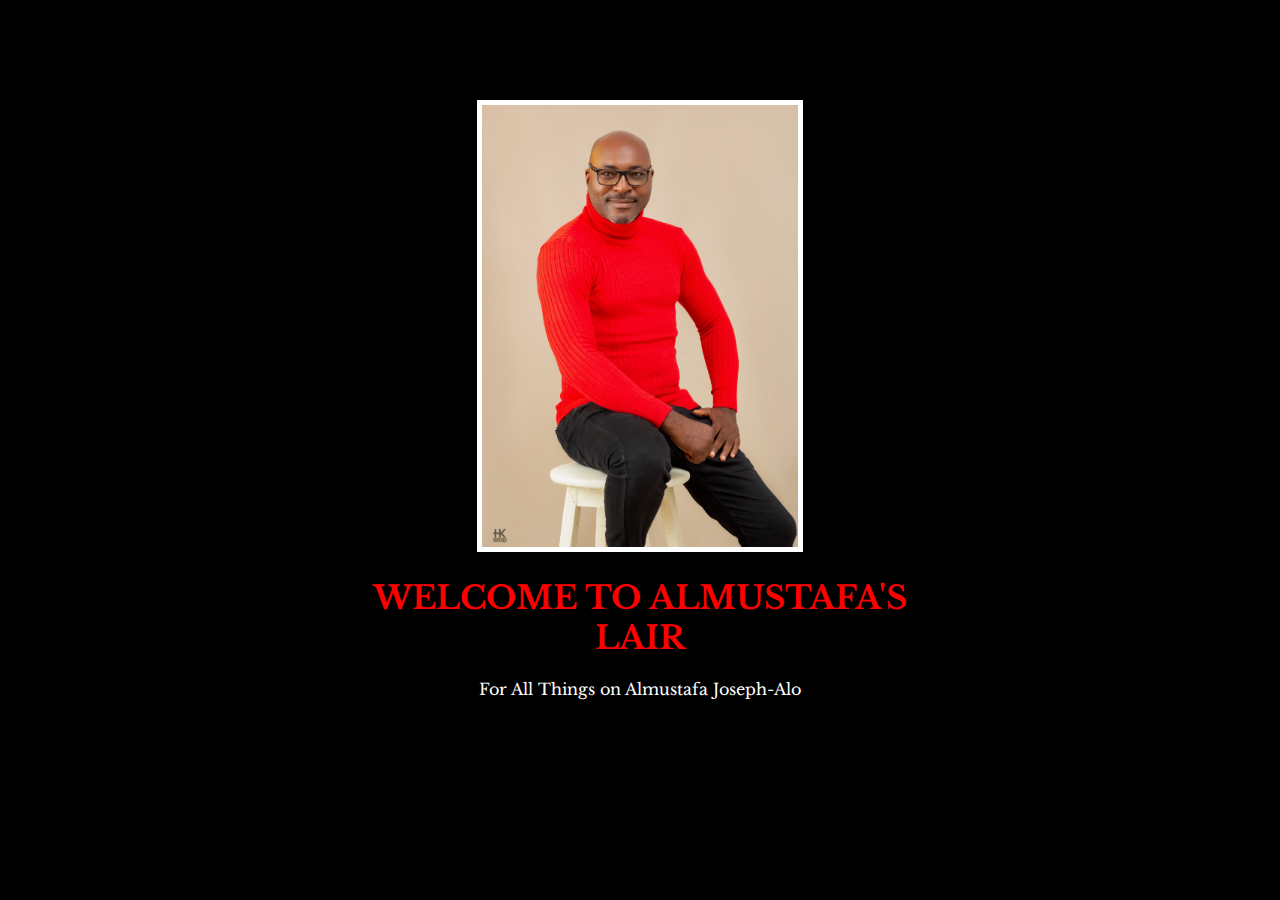
<file: index.html>
<!DOCTYPE html>
<html lang="en">

<head>
  <meta charset="UTF-8">
  <title>Almustafa's Lair</title>
  <link rel="stylesheet" href="style2.css" />
  <link rel="preconnect" href="https://fonts.googleapis.com">
  <link rel="preconnect" href="https://fonts.gstatic.com" crossorigin>
  <link href="https://fonts.googleapis.com/css2?family=Libre+Baskerville&display=swap" rel="stylesheet">
</head>

<body>
  
  <div class="poster">
    
    <a href="public/home.html">
      <img class="motivation-img" src="assets/images/Yo Mismo.jpg" alt="almustafa logo" />
    </a>
    <h1>Welcome to Almustafa's Lair</h1>
    <p>For All Things on Almustafa Joseph-Alo</p>

  </div>
  
</body>

</html>
</file>
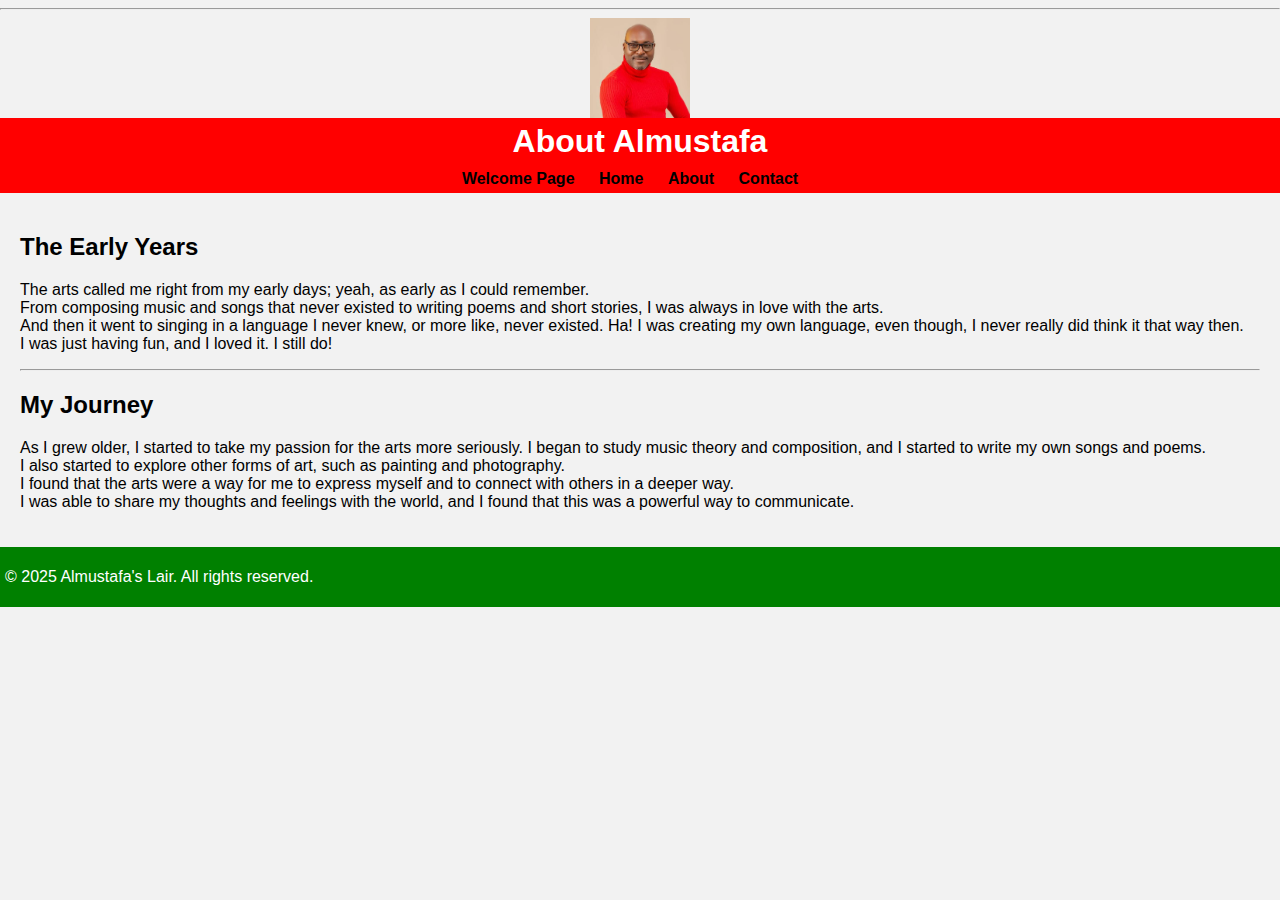
<file: public/about.html>
<!DOCTYPE html>
<html lang=en>
<head>
    <meta charset="UTF-8">
    <meta name="viewport" content="width=device-width, initial-scale=1.0">
    <title>Almustafa's Lair - About Almustafa</title>
    <link rel="stylesheet" href="../style.css">
    <style>
        body {
            font-family: "Roboto Condensed", sans-serif;
            margin: 0;
            padding: 0;        
        }

        header img {
            width: 100px;
        }

        nav ul {
            list-style-type: none;
            padding: 0;
        }

        nav ul li {
            display: inline;
            margin-right: 20px;
        }

        nav ul li a {
            color: black;
            text-decoration: none;
            font-weight: bold;
        }

        main {
            padding: 20px;
        }

        
    </style>
</head>

<hr />

<body>
    <header>
        <img src="../assets/images/Yo Mismo - Reduced..jpg" alt="Logo" class="logo">
        <h1>About Almustafa</h1>
    </header>

    <nav>
        <ul>
            <li><a href="../index.html">Welcome Page</a></li>
            <li><a href="home.html">Home</a></li>
            <li><a href="about.html">About</a></li>
            <li><a href="contact.html">Contact</a></li>
        </ul>
    </nav>

    <main>
        <h2>The Early Years</h2>
        <p>The arts called me right from my early days; yeah, as early as I could remember.<br />
           From composing music and songs that never existed to writing poems and short stories, I was always in love with the arts.<br />
           And then it went to singing in a language I never knew, or more like, never existed. Ha! I was creating my own language, even though, I never really did think it that way then.<br />
           I was just having fun, and I loved it. I still do!<br />
        </p>

    <hr />

        <h2>My Journey</h2>
        <p>As I grew older, I started to take my passion for the arts more seriously. I began to study music theory and composition, and I started to write my own songs and poems.<br />
           I also started to explore other forms of art, such as painting and photography.<br />
           I found that the arts were a way for me to express myself and to connect with others in a deeper way.<br />
           I was able to share my thoughts and feelings with the world, and I found that this was a powerful way to communicate.<br />
        </p>
    </main>

    <footer>
        <p>&copy; 2025 Almustafa's Lair. All rights reserved.</p>
    </footer>
</body>

</html>
</file>
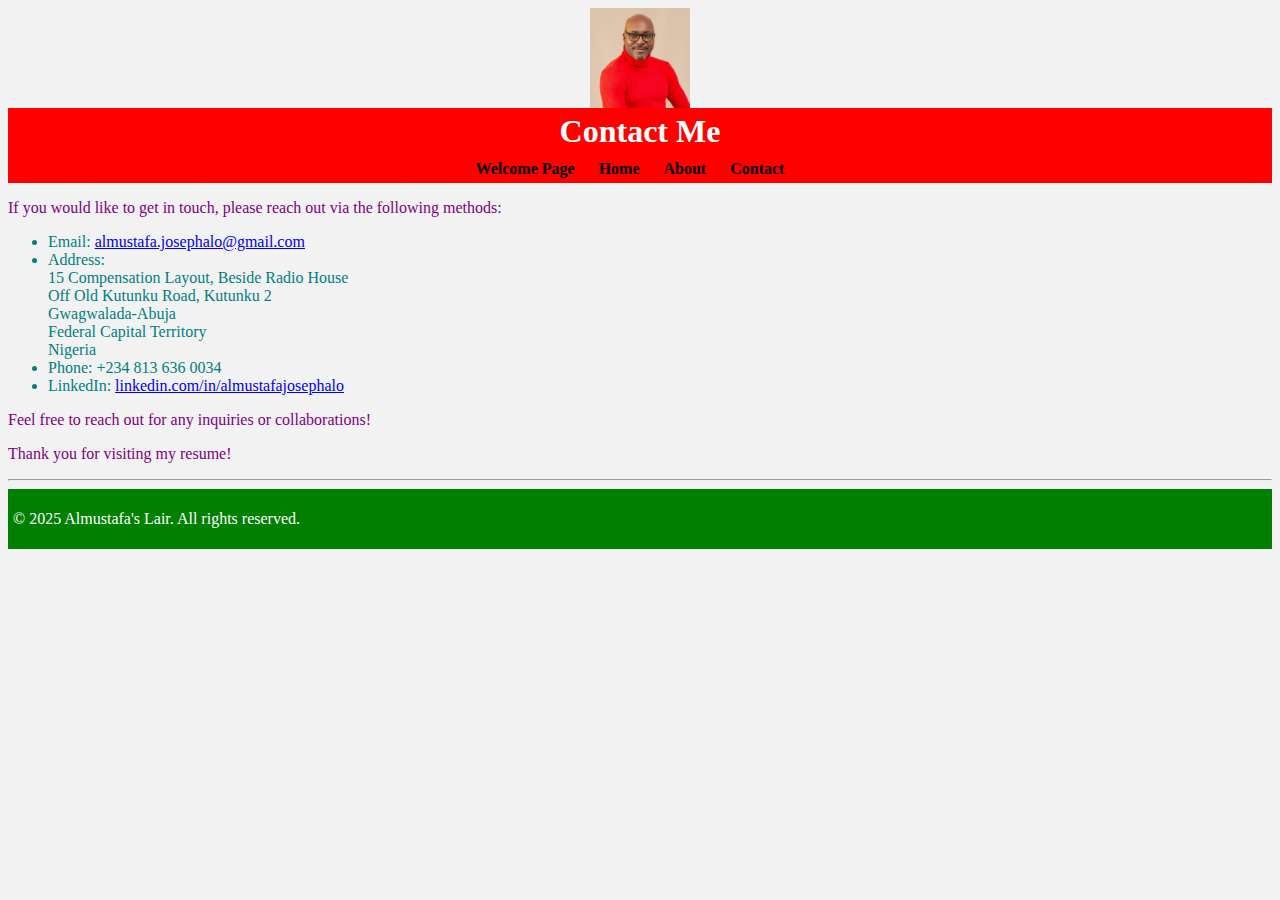
<file: public/contact.html>
<!DOCTYPE html>
<html lang="en">
<head>
    
    <meta charset="UTF-8">
    <title>Contact Me</title>
	<link rel="stylesheet" href="../style3.css" />
    <link rel="stylesheet" href="../style.css">
	
</head>
<body>

    <header>
        <img src="../assets/images/Yo Mismo - Reduced..jpg" alt="Logo" class="logo">
        <h1>Contact Me</h1>
    </header>

    <nav>
        <ul>
            <li><a href="../index.html">Welcome Page</a></li>
            <li><a href="home.html">Home</a></li>
            <li><a href="about.html">About</a></li>
            <li><a href="contact.html">Contact</a></li>
        </ul>
    </nav>

    <p class="purple-text">If you would like to get in touch, please reach out via the following methods:</p>
    
    <ul class="note">
        <li>Email: <a href="mailto:almustafa.josephalo@gmail.com">almustafa.josephalo@gmail.com</a></li>
        <li>Address:<br />
            15 Compensation Layout, Beside Radio House<br />
            Off Old Kutunku Road, Kutunku 2<br />
            Gwagwalada-Abuja<br />
            Federal Capital Territory<br />
            Nigeria<br />
        </li>
        <li>Phone: +234 813 636 0034</li>
        <li>LinkedIn: <a href="https://www.linkedin.com/in/almustafajosephalo">linkedin.com/in/almustafajosephalo</a></li>
    </ul>
    <p class="purple-text">Feel free to reach out for any inquiries or collaborations!</p>
    <p class="purple-text">Thank you for visiting my resume!</p>
    
    <hr />

    <footer>
        <p>&copy; 2025 Almustafa's Lair. All rights reserved.</p>
    </footer>
</body>

</html>
</file>
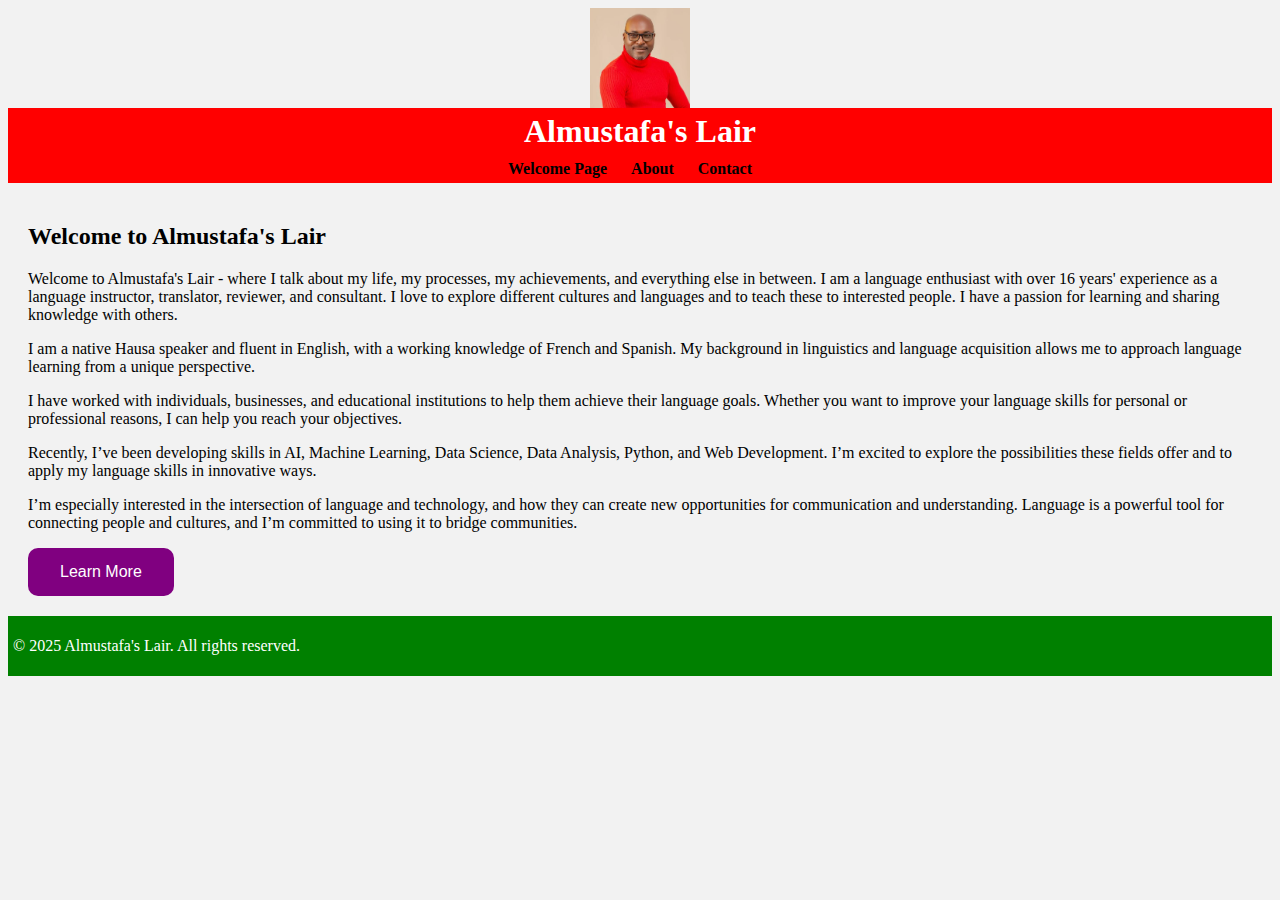
<file: public/home.html>
<!DOCTYPE html>
<html lang="en">

<head>
  <meta charset="UTF-8">
  <title>Almustafa's Lair - Home</title>
  <meta name="viewport" content="width=device-width, initial-scale=1.0">
  <link rel="stylesheet" href="../style.css">
</head>

<body>
  <header>
    <img src="../assets/images/Yo Mismo - Reduced..jpg" alt="Logo" class="logo">
    <h1>Almustafa's Lair</h1>
  </header>

  <nav>
    <ul>
      <li><a href="../index.html">Welcome Page</a></li>
      <li><a href="about.html">About</a></li>
      <li><a href="contact.html">Contact</a></li>
    </ul>
  </nav>

  <main>
    <h2>Welcome to Almustafa's Lair</h2>
    <p>
      Welcome to Almustafa's Lair - where I talk about my life, my processes, my achievements, and everything else in between. I am a language enthusiast with over 16 years' experience as a language instructor, translator, reviewer, and consultant. I love to explore
      different cultures and languages and to teach these to interested people. I have a passion for learning and sharing knowledge with others.
    </p>
    <p>
      I am a native Hausa speaker and fluent in English, with a working knowledge of French and Spanish. My background in linguistics and language acquisition allows me to approach language learning from a unique perspective.
    </p>
    <p>
      I have worked with individuals, businesses, and educational institutions to help them achieve their language goals. Whether you want to improve your language skills for personal or professional reasons, I can help you reach your objectives.
    </p>
    <p>
      Recently, I’ve been developing skills in AI, Machine Learning, Data Science, Data Analysis, Python, and Web Development. I’m excited to explore the possibilities these fields offer and to apply my language skills in innovative ways.
    </p>
    <p>
      I’m especially interested in the intersection of language and technology, and how they can create new opportunities for communication and understanding. Language is a powerful tool for connecting people and cultures, and I’m committed to using it to bridge communities.
    </p>

    <a href="about.html"><button id="learn-more">Learn More</button></a>
  </main>

  <footer>
    <p>&copy; 2025 Almustafa's Lair. All rights reserved.</p>
  </footer>
</body>

</html>
</file>
<file: style2.css>
body {
  background-color: black;
}
h1 {
  text-transform: uppercase;
  font-size: 2rem;
  color: red;
  text-align: center;
}

.poster {
  width: 50%;
  margin-left: 25%;
  margin-top: 100px;
  color: white;
  font-family: "Libre Baskerville", serif;
  text-align: center;
}

.motivation-img {
  border: 5px solid white;
  width: 50%;
}
</file>
<file: style.css>
body {
  font-family: Cambria, serif;
  background-color: #f2f2f2;
}

h1 {
  background-color: red;
  color: #fff;
  padding: 5px;
  text-align: center;
}

header h1 {
  margin: 0;
}

nav {
  background-color: red;
  color: black;
  padding: 5px;
  text-align: center;
}

nav ul {
  list-style: none;
  margin: 0;
  padding: 0;
  display: inline-block;
}

nav li {
  display: inline-block;
  margin-right: 20px;
}

nav a {
  color: black;
  text-decoration: none;
  font-weight: bold;
}

main {
  padding: 20px;
  text-align: start;
}

footer {
  background-color: green;
  color: #fff;
  padding: 5px;
  text-align: start;
}

button {
  background-color: purple;
  border: none;
  border-radius: 10px;
  color: white;
  padding: 15px 32px;
  text-align: center;
  text-decoration: none;
  display: inline-block;
  font-size: 16px;
}

img {
    height: 100px;
    width: 100px;
}

.logo {
  display: block;
  margin: 0 auto;
}

.purple-text {
	color: purple;
}

.note {
	color: teal;
}
</file>
<file: style3.css>
.purple-text {
	color: purple;
}

p[draggable] {
	color: gold;
}

.note {
	color: teal;
}

.sub-title {
	font-weight: normal;
}
</file>
